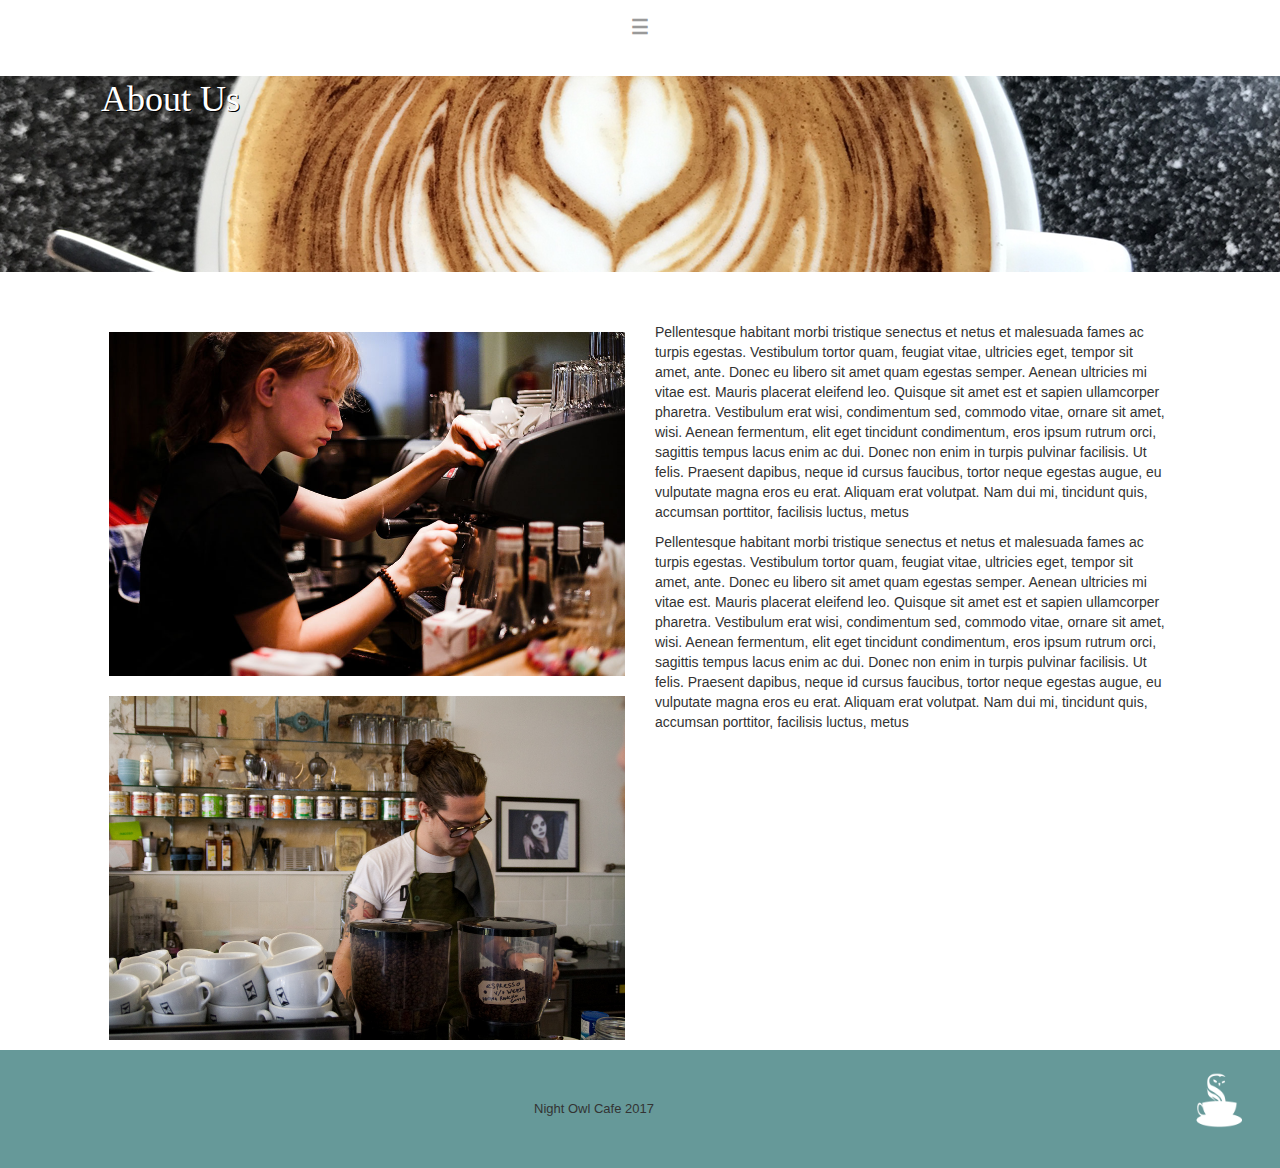
<file: aboutus.html>
<!DOCTYPE html>
<html>
  <head>
    <meta charset="UTF-8">
  <meta http-equiv="X-UA-Compatible" content="IE=edge">
  <meta name="viewport" content="width=device-width, initial-scale=1">
    <title>Night Owl Cafe</title>
    <!-- Bootstrap -->
  <link href="css/bootstrap.css" rel="stylesheet">
  <link href="css/css.css" rel="stylesheet" type="text/css">

	<!-- HTML5 shim and Respond.js for IE8 support of HTML5 elements and media queries -->
	<!-- WARNING: Respond.js doesn't work if you view the page via file:// -->
	<!--[if lt IE 9]>
		  <script src="https://oss.maxcdn.com/html5shiv/3.7.2/html5shiv.min.js"></script>
		  <script src="https://oss.maxcdn.com/respond/1.4.2/respond.min.js"></script>
		<![endif]-->
  <!-- jQuery (necessary for Bootstrap's JavaScript plugins) -->
  <script src="js/jquery-1.11.3.min.js"></script>
  <!-- Include all compiled plugins (below), or include individual files as needed -->
  <script src="js/bootstrap.js"></script>
  <!--The following script tag downloads a font from the Adobe Edge Web Fonts server for use within the web page. We recommend that you do not modify it.-->
  <script>var __adobewebfontsappname__="dreamweaver"</script><script src="http://use.edgefonts.net/ruthie:n4:default;alex-brush:n4:default.js" type="text/javascript"></script></head>
<nav>
<div class="container-fluid ourmenu">
    <!-- Brand and toggle get grouped for better mobile display -->
    <div navclass="navbar-header">
      <button class="hamburger">&#9776;</button>
      <button class="cross">&#735;</button>
      <div class="menu">
        <ul>
			<a href="index.html"><li>Home</li></a>
             <a href="aboutus.html"><li>About Us</li></a>
              <a href="ourmenu.html"><li>Menu</li></a>
              <a href="booknext.html"><li>What Book Should We Get Next?</li></a>
        </ul>
      </div>
    </div>
</div>
	  </nav>
<div style="padding-top: 50px"><h1 class="aboutushead">About Us</h1></div>
<div class="heading_group"><background><img src="images/AboutUsTop.png" class="img-responsive aboutus ourmenuhead" alt="Placeholder image"></background></div>
<body>
<div class="row">
  <div style="padding-top: 50px" class="col-md-1"></div>
  <div style="padding-top: 50px" class="col-md-5 col-xs-5"><img src="images/Employee1.jpg" class="img-responsive employee" alt="NightOwlEmployee"><img src="images/Employee2.jpg" class="img-responsive employee" alt="Placeholder image"></div>
  <div style="padding-top: 50px" class="col-md-5"><p>Pellentesque habitant morbi tristique senectus et netus et malesuada fames ac turpis egestas. Vestibulum tortor quam, feugiat vitae, ultricies eget, tempor sit amet, ante. Donec eu libero sit amet quam egestas semper. Aenean ultricies mi vitae est. Mauris placerat eleifend leo. Quisque sit amet est et sapien ullamcorper pharetra. Vestibulum erat wisi, condimentum sed, commodo vitae, ornare sit amet, wisi. Aenean fermentum, elit eget tincidunt condimentum, eros ipsum rutrum orci, sagittis tempus lacus enim ac dui. Donec non enim in turpis pulvinar facilisis. Ut felis. Praesent dapibus, neque id cursus faucibus, tortor neque egestas augue, eu vulputate magna eros eu erat. Aliquam erat volutpat. Nam dui mi, tincidunt quis, accumsan porttitor, facilisis luctus, metus</p>
  <p>Pellentesque habitant morbi tristique senectus et netus et malesuada fames ac turpis egestas. Vestibulum tortor quam, feugiat vitae, ultricies eget, tempor sit amet, ante. Donec eu libero sit amet quam egestas semper. Aenean ultricies mi vitae est. Mauris placerat eleifend leo. Quisque sit amet est et sapien ullamcorper pharetra. Vestibulum erat wisi, condimentum sed, commodo vitae, ornare sit amet, wisi. Aenean fermentum, elit eget tincidunt condimentum, eros ipsum rutrum orci, sagittis tempus lacus enim ac dui. Donec non enim in turpis pulvinar facilisis. Ut felis. Praesent dapibus, neque id cursus faucibus, tortor neque egestas augue, eu vulputate magna eros eu erat. Aliquam erat volutpat. Nam dui mi, tincidunt quis, accumsan porttitor, facilisis luctus, metus</p></div>
  <div style="padding-top: 50px" class="col-md-1"></div>
</div>
</body>

<footer class="footer" style="padding-bottom: 50px">Night Owl Cafe 2017<img src="images/Logo_White.png" class="img-responsive logo" alt="Logo"></footer>
</html>
</file>
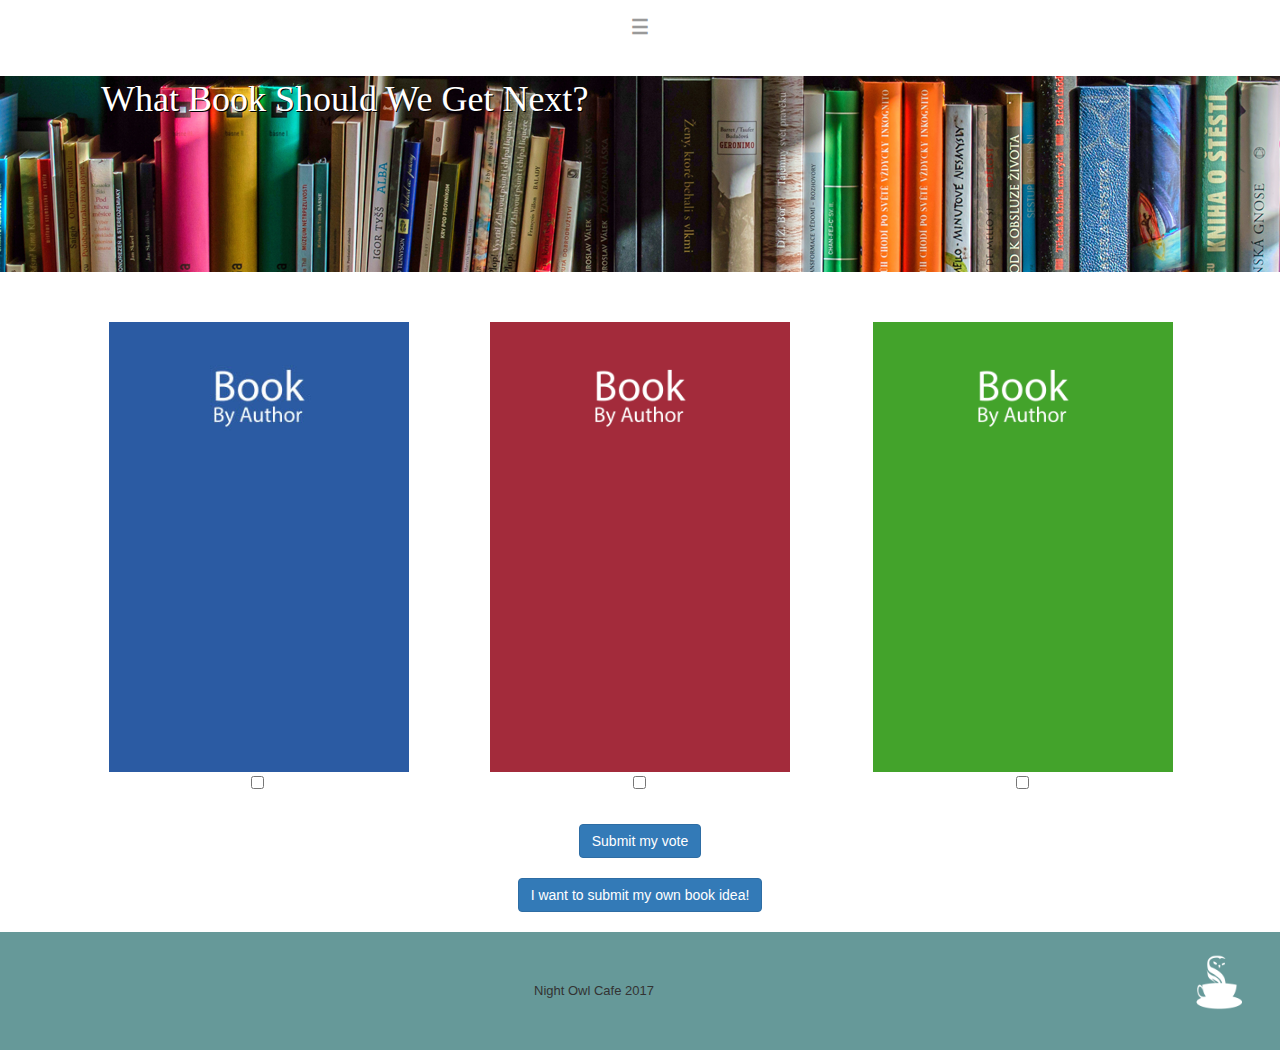
<file: booknext.html>
<!DOCTYPE html>
<html>
<head>
    <meta charset="UTF-8">
  <meta http-equiv="X-UA-Compatible" content="IE=edge">
  <meta name="viewport" content="width=device-width, initial-scale=1">
    <title>Night Owl Cafe</title>
    <!-- Bootstrap -->
  <link href="css/bootstrap.css" rel="stylesheet">
  <link href="css/css.css" rel="stylesheet" type="text/css">

	<!-- HTML5 shim and Respond.js for IE8 support of HTML5 elements and media queries -->
	<!-- WARNING: Respond.js doesn't work if you view the page via file:// -->
	<!--[if lt IE 9]>
		  <script src="https://oss.maxcdn.com/html5shiv/3.7.2/html5shiv.min.js"></script>
		  <script src="https://oss.maxcdn.com/respond/1.4.2/respond.min.js"></script>
		<![endif]-->
  <!-- jQuery (necessary for Bootstrap's JavaScript plugins) -->
  <script src="js/jquery-1.11.3.min.js"></script>
  <!-- Include all compiled plugins (below), or include individual files as needed -->
  <script src="js/bootstrap.js"></script>
  <!--The following script tag downloads a font from the Adobe Edge Web Fonts server for use within the web page. We recommend that you do not modify it.-->
  <script>var __adobewebfontsappname__="dreamweaver"</script><script src="http://use.edgefonts.net/ruthie:n4:default;alex-brush:n4:default;aguafina-script:n4:default;lobster-two:n4:default.js" type="text/javascript"></script></head>
<nav>
<div class="container-fluid ourmenu">
    <!-- Brand and toggle get grouped for better mobile display -->
    <div navclass="navbar-header">
      <button class="hamburger">&#9776;</button>
      <button class="cross">&#735;</button>
      <div class="menu">
        <ul>
			<a href="index.html"><li>Home</li></a>
             <a href="aboutus.html"><li>About Us</li></a>
              <a href="ourmenu.html"><li>Menu</li></a>
              <a href="booknext.html"><li>What Book Should We Get Next?</li></a>
        </ul>
      </div>
    </div>
</div>
</nav>
<div style="padding-top: 50px"><h1 class="aboutushead">What Book Should We Get Next?</h1></div>
<div class="heading_group"><background><img src="images/BookTop.png" class="img-responsive aboutus ourmenuhead" alt="Placeholder image"></background></div>
<body>
<div class="row">
  <div style="padding-top: 50px" class="col-lg-1 col-md-1"></div>
  <div style="padding-top: 50px" class="col-lg-3 book col-md-3"><img src="images/book.jpg" alt="" width="300" height="450" class="choosebook"/> <p><input type="checkbox" name="checkbox" id="checkbox"></p></div>
  <div style="padding-top: 50px" class="col-lg-4 book col-md-4"><img src="images/book2.png" alt="" width="300" height="450" class="choosebook"/><p><input type="checkbox" name="checkbox" id="checkbox"></p></div>
  <div style="padding-top: 50px" class="col-lg-3 book col-md-3"><img src="images/book3.png" alt="" width="300" height="450" class="choosebook"/><p><input type="checkbox" name="checkbox" id="checkbox"></p></div>
  <div style="padding-top: 50px" class="col-lg-1 col-md-1"></div>
</div>
	<div style="padding-top: 20px" style="padding-bottom: 20px"><a href="thankyou.html"><button type="button" class="btn btn-primary">Submit my vote</button></div></a>
	<div style="padding-top: 20px" style="padding-bottom: 20px">
		 <button type="button" class="btn btn-primary">I want to submit my own book idea!</button>
	</div>
	 
</body>
<div style="padding-bottom: 20px"></div>
<footer class="footer" style="padding-bottom: 50px">Night Owl Cafe 2017<img src="images/Logo_White.png" class="img-responsive logo" alt="Logo"></footer>
</html>
</file>
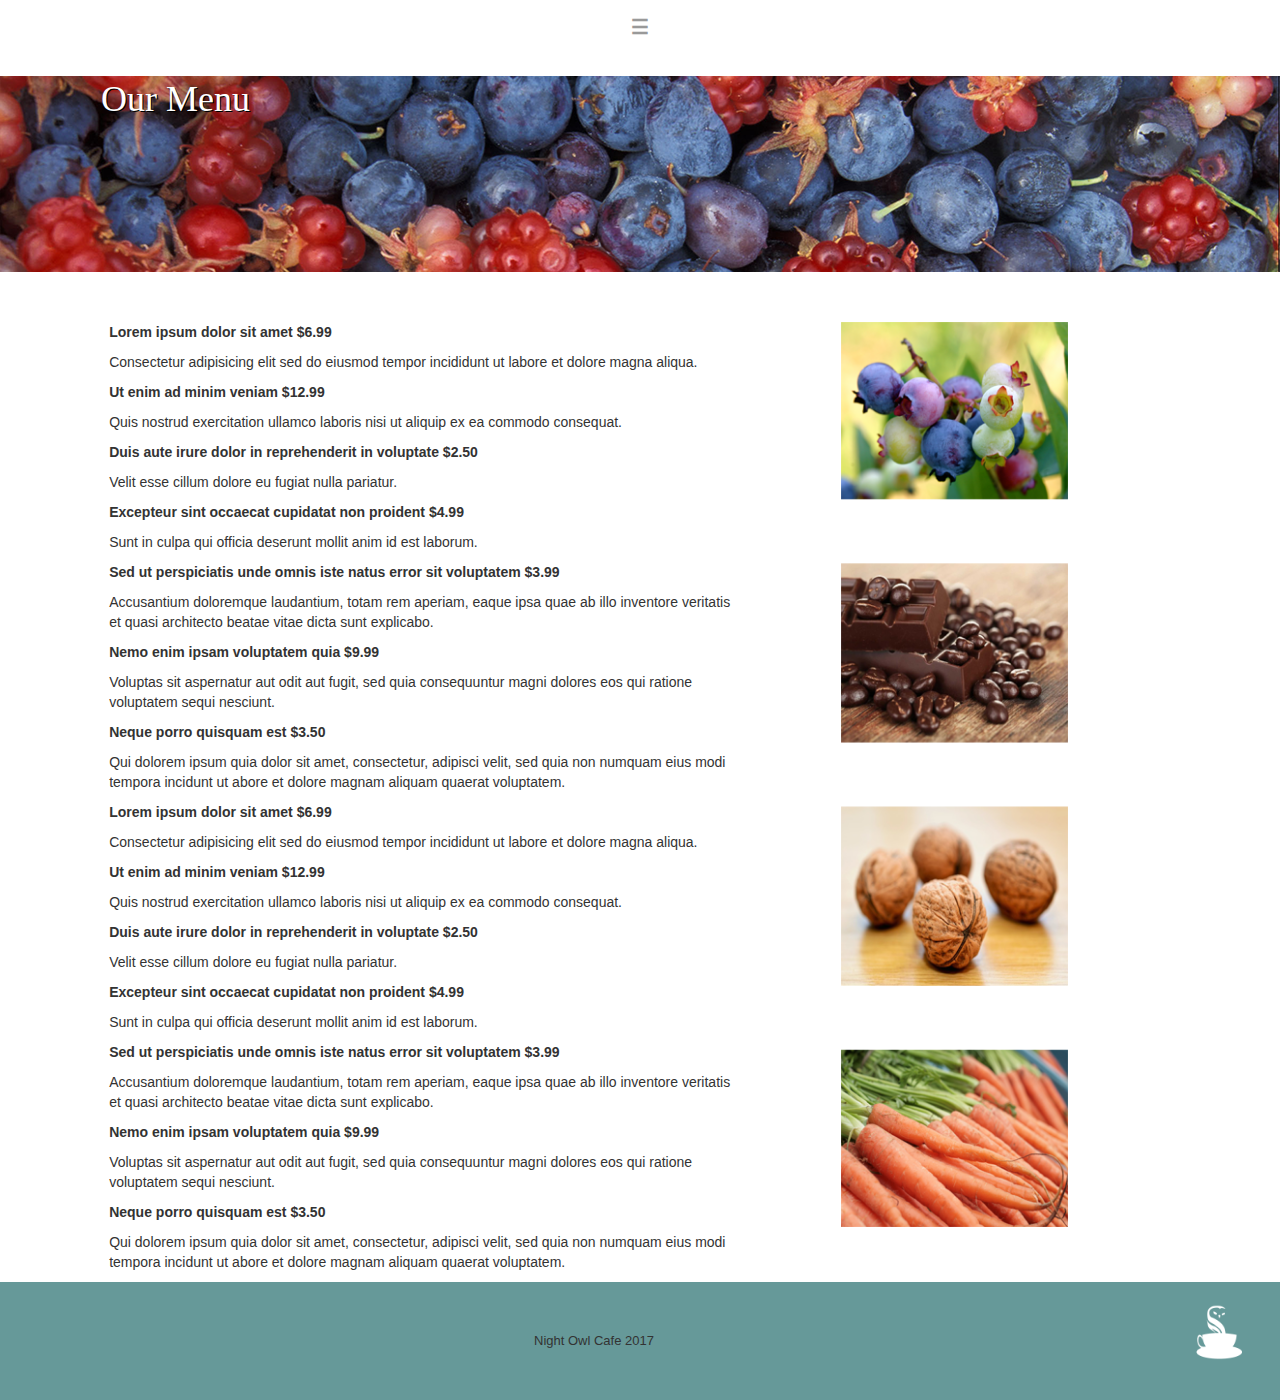
<file: ourmenu.html>
<!DOCTYPE html>
<html>
  <head>
    <meta charset="UTF-8">
  <meta http-equiv="X-UA-Compatible" content="IE=edge">
  <meta name="viewport" content="width=device-width, initial-scale=1">
    <title>Night Owl Cafe</title>
    <!-- Bootstrap -->
  <link href="css/bootstrap.css" rel="stylesheet">
  <link href="css/css.css" rel="stylesheet" type="text/css">

	<!-- HTML5 shim and Respond.js for IE8 support of HTML5 elements and media queries -->
	<!-- WARNING: Respond.js doesn't work if you view the page via file:// -->
	<!--[if lt IE 9]>
		  <script src="https://oss.maxcdn.com/html5shiv/3.7.2/html5shiv.min.js"></script>
		  <script src="https://oss.maxcdn.com/respond/1.4.2/respond.min.js"></script>
		<![endif]-->
  <!-- jQuery (necessary for Bootstrap's JavaScript plugins) -->
  <script src="js/jquery-1.11.3.min.js"></script>
  <!-- Include all compiled plugins (below), or include individual files as needed -->
  <script src="js/bootstrap.js"></script>
  <!--The following script tag downloads a font from the Adobe Edge Web Fonts server for use within the web page. We recommend that you do not modify it.-->
  <script>var __adobewebfontsappname__="dreamweaver"</script><script src="http://use.edgefonts.net/ruthie:n4:default;alex-brush:n4:default;lobster-two:n4:default.js" type="text/javascript"></script></head>
<nav>
    <div class="container-fluid ourmenu">
    <!-- Brand and toggle get grouped for better mobile display -->
    <div navclass="navbar-header">
      <button class="hamburger">&#9776;</button>
      <button class="cross">&#735;</button>
      <div class="menu">
        <ul>
			<a href="index.html"><li>Home</li></a>
             <a href="aboutus.html"><li>About Us</li></a>
              <a href="ourmenu.html"><li>Menu</li></a>
              <a href="booknext.html"><li>What Book Should We Get Next?</li></a>
        </ul>
      </div>
    </div>
</div>
  </nav>
<div style="padding-top: 50px"><h1 class="aboutushead">Our Menu</h1></div>
<div class="heading_group"><background><img src="images/OurMenuTop.png" class="img-responsive aboutus ourmenuhead" alt="Placeholder image"></background></div>
<body>
<div class="row">
  <div style="padding-top: 50px" class="col-md-1 col-sm-1 col-xs-1"></div>
  <div style="padding-top: 50px" class="col-md-6 menuitems col-sm-7 col-xs-7 col-xs-offset-0">
  
  <p class="item">Lorem ipsum dolor sit amet   $6.99</p>
	<p> Consectetur adipisicing elit sed do eiusmod tempor incididunt ut labore et dolore magna aliqua.  </p>                                                  

<p class="item">Ut enim ad minim veniam    $12.99</p>
	<p>Quis nostrud exercitation ullamco laboris nisi ut aliquip ex ea commodo consequat.</p>

<p class="item">Duis aute irure dolor in reprehenderit in voluptate   $2.50</p>
	<p>Velit esse cillum dolore eu fugiat nulla pariatur.</p>

<p class="item">Excepteur sint occaecat cupidatat non proident   $4.99</p>
<p>	Sunt in culpa qui officia deserunt mollit anim id est laborum. </p>

<p class="item">Sed ut perspiciatis unde omnis iste natus error sit voluptatem   $3.99</p>
	<p>Accusantium doloremque laudantium, totam rem aperiam, eaque ipsa quae ab illo inventore veritatis et quasi 
	architecto beatae vitae dicta sunt explicabo. </p>

<p class="item">Nemo enim ipsam voluptatem quia    $9.99</p>
	<p>Voluptas sit aspernatur aut odit aut fugit, sed quia consequuntur magni dolores eos qui ratione voluptatem 
	sequi nesciunt.</p>

<p class="item">Neque porro quisquam est   $3.50</p>
	<p>Qui dolorem ipsum quia dolor sit amet, consectetur, adipisci velit, sed quia non numquam eius modi tempora 
	incidunt ut abore et dolore magnam aliquam quaerat voluptatem.</p>

<p class="item">Lorem ipsum dolor sit amet   $6.99</p>
	<p>Consectetur adipisicing elit sed do eiusmod tempor incididunt ut labore et dolore magna aliqua.  </p>                                                  

<p class="item">Ut enim ad minim veniam    $12.99</p>
	<p>Quis nostrud exercitation ullamco laboris nisi ut aliquip ex ea commodo consequat.</p>

<p class="item">Duis aute irure dolor in reprehenderit in voluptate   $2.50</p>
	<p>Velit esse cillum dolore eu fugiat nulla pariatur.</p>

<p class="item">Excepteur sint occaecat cupidatat non proident   $4.99</p>
	<p>Sunt in culpa qui officia deserunt mollit anim id est laborum. </p>

<p class="item">Sed ut perspiciatis unde omnis iste natus error sit voluptatem   $3.99</p>
	<p>Accusantium doloremque laudantium, totam rem aperiam, eaque ipsa quae ab illo inventore veritatis et quasi 
	architecto beatae vitae dicta sunt explicabo. </p>

<p class="item">Nemo enim ipsam voluptatem quia    $9.99</p>
	<p>Voluptas sit aspernatur aut odit aut fugit, sed quia consequuntur magni dolores eos qui ratione voluptatem 
	sequi nesciunt.</p>

<p class="item">Neque porro quisquam est   $3.50</p>
	<p>Qui dolorem ipsum quia dolor sit amet, consectetur, adipisci velit, sed quia non numquam eius modi tempora 
	incidunt ut abore et dolore magnam aliquam quaerat voluptatem.</p>
</div>
  <div style="padding-top: 50px" class="col-md-4 col-sm-4 col-xs-3"><img src="images/Foods.png" alt="" width="235" height="934" class="foods"/> </div>
  <div style="padding-top: 50px" class="col-md-1 col-sm-1 col-xs-1"></div>
</div>
</body>

<footer class="footer" style="padding-bottom: 50px">Night Owl Cafe 2017<img src="images/Logo_White.png" class="img-responsive logo" alt="Logo"></footer>
</html>
</file>
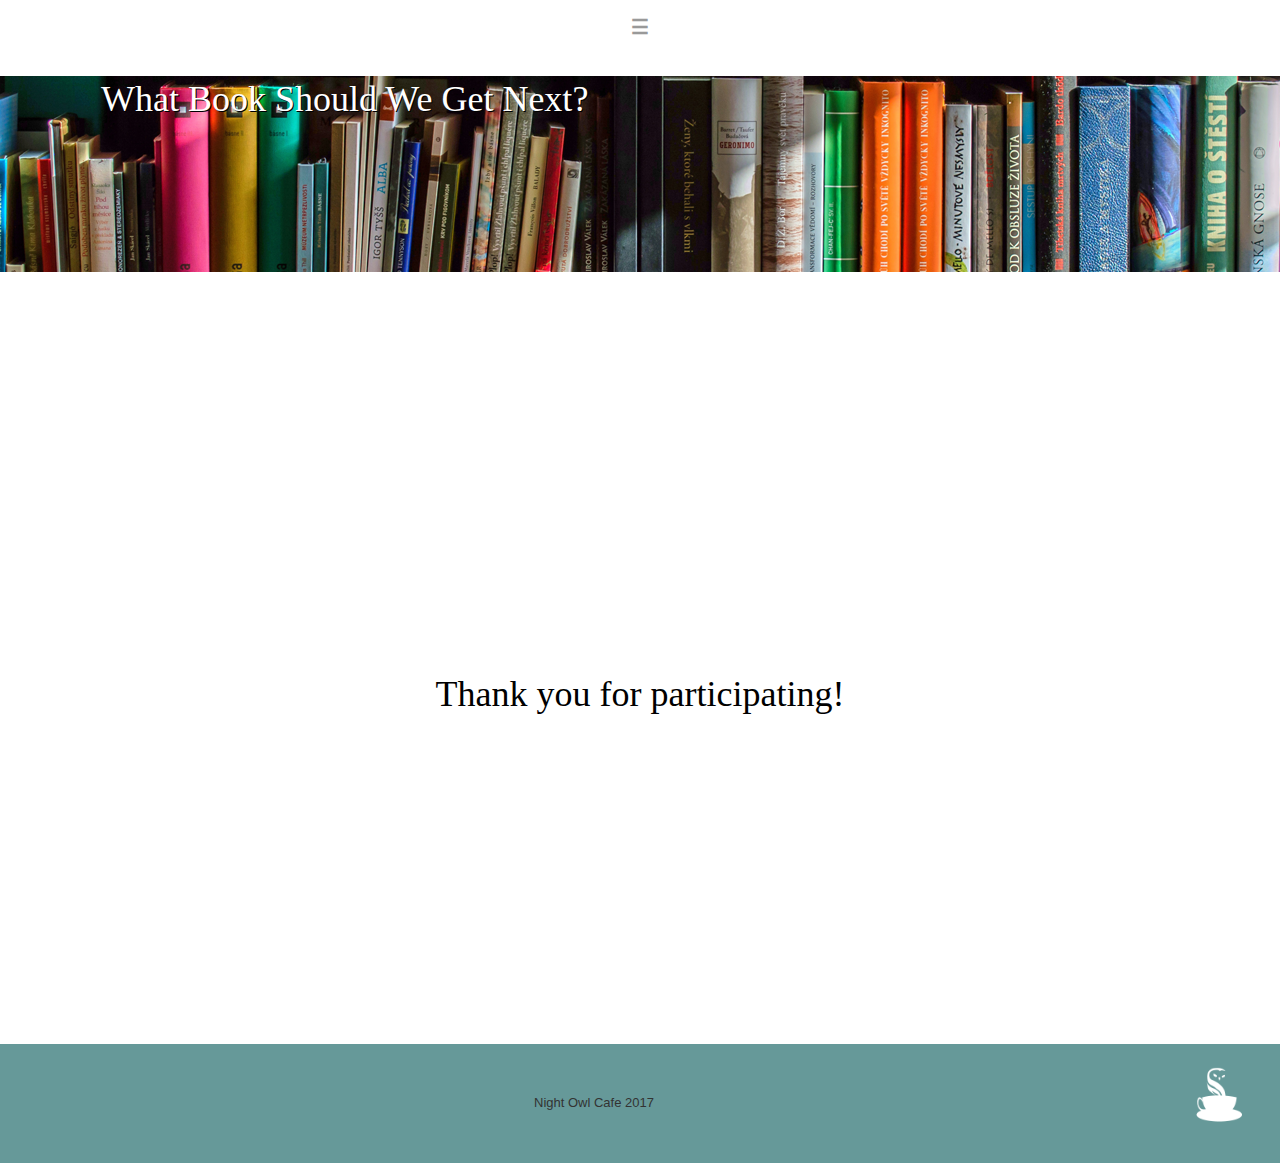
<file: thankyou.html>
<!DOCTYPE html>
<html>
<head>
    <meta charset="UTF-8">
  <meta http-equiv="X-UA-Compatible" content="IE=edge">
  <meta name="viewport" content="width=device-width, initial-scale=1">
    <title>Night Owl Cafe</title>
    <!-- Bootstrap -->
  <link href="css/bootstrap.css" rel="stylesheet">
  <link href="css/css.css" rel="stylesheet" type="text/css">

	<!-- HTML5 shim and Respond.js for IE8 support of HTML5 elements and media queries -->
	<!-- WARNING: Respond.js doesn't work if you view the page via file:// -->
	<!--[if lt IE 9]>
		  <script src="https://oss.maxcdn.com/html5shiv/3.7.2/html5shiv.min.js"></script>
		  <script src="https://oss.maxcdn.com/respond/1.4.2/respond.min.js"></script>
		<![endif]-->
  <!-- jQuery (necessary for Bootstrap's JavaScript plugins) -->
  <script src="js/jquery-1.11.3.min.js"></script>
  <!-- Include all compiled plugins (below), or include individual files as needed -->
  <script src="js/bootstrap.js"></script>
  <!--The following script tag downloads a font from the Adobe Edge Web Fonts server for use within the web page. We recommend that you do not modify it.-->
  <script>var __adobewebfontsappname__="dreamweaver"</script><script src="http://use.edgefonts.net/ruthie:n4:default;alex-brush:n4:default;lobster-two:n4:default.js" type="text/javascript"></script></head>
<nav>
<div class="container-fluid ourmenu">
    <!-- Brand and toggle get grouped for better mobile display -->
    <div navclass="navbar-header">
      <button class="hamburger">&#9776;</button>
      <button class="cross">&#735;</button>
      <div class="menu">
        <ul>
			<a href="index.html"><li>Home</li></a>
             <a href="aboutus.html"><li>About Us</li></a>
              <a href="ourmenu.html"><li>Menu</li></a>
              <a href="booknext.html"><li>What Book Should We Get Next?</li></a>
        </ul>
      </div>
    </div>
</div>
</nav>
<div style="padding-top: 50px"><h1 class="aboutushead">What Book Should We Get Next?</h1></div>
<div class="heading_group"><background><img src="images/BookTop.png" class="img-responsive aboutus ourmenuhead" alt="Placeholder image"></background></div>
<body>
<div style="padding-top: 500px"></div>
	<div><h1 class="blacktext" style="padding-bottom: 300px">Thank you for participating!</h1>
	</div>
	 
</body>
<div style="padding-bottom: 20px"></div>
<footer class="footer" style="padding-bottom: 50px">Night Owl Cafe 2017 <img src="images/Logo_White.png" class="img-responsive logo" alt="Logo"></footer>
</html>
</file>
<file: css/css.css>
@charset "UTF-8";
/* CSS Document */
body{
	text-align: center;
}
header{
	width:100%; 
	background:#ffffff; 
	height:60px; 
	line-height:60px;
	border-bottom:1px solid #dddddd;
}
p1{
	text-align: left;
}
h1{
	color: #FFFFFF;
	font-family: alex-brush;
	font-style: normal;
	font-weight: 400;
}

h2{
	font-size: 1.25em;
	color: #FFFFFF;
}
.heading_group background .img-responsive.aboutus.ourmenuhead {
	width: 100%;
}
.background {
	background-repeat: no-repeat;
	background-attachment: scroll;
	background-position: center 0%;
	margin-top: 232px;
	background-size: cover;
}
.blacktext {
	color: #000000;
}
.background .smallbackground {
	background-repeat: repeat;
	text-align: left;
}
.books {
	text-align: left;
}
.books {
}
.footer {
	padding-top: 50px;
	padding-bottom: 10px;
	background-color: #669999;
	font-size: small;
	text-align: center;
}
.row .col-xs-10.col-xs-offset-1.col-lg-offset-0.col-lg-10 .img-responsive.img.img-thumbnail {

}

h2 {
	font-size: small;
	padding-top: 0px;
}
body{
  font-family: 'Noto Sans', sans-serif;
	margin:0;
	width:100%;
	height:100vh;
  	background:#ffffff;
	-webkit-font-smoothing: antialiased;
	-moz-osx-font-smoothing: grayscale;
}
header{
	width:100%; 
	background:#ffffff; 
	height:60px; 
	line-height:60px;
	border-bottom:1px solid #dddddd;
}
.hamburger{
  background:none;
  position:absolute;
  top:0;
  right:0;
  line-height:45px;
  padding:5px 15px 0px 15px;
  color:#999;
  border:0;
  font-size:1.4em;
  font-weight:bold;
  cursor:pointer;
  outline:none;
  z-index:10000000000000;
}
.cross{
  background:none;
  position:absolute;
  top:0px;
  right:0;
  padding:7px 15px 0px 15px;
  color:#999;
  border:0;
  font-size:3em;
  line-height:65px;
  font-weight:bold;
  cursor:pointer;
  outline:none;
  z-index:10000000000000;
}
.menu{
	z-index: 1000000;
	font-weight: bold;
	font-size: 0.8em;
	width: 100%;
	background: #f1f1f1;
	position: absolute;
	text-align: center;
	font-size: 12px;
}
.menu ul {margin: 0; padding: 0; list-style-type: none; list-style-image: none;}
.menu li {display: block;   padding:15px 0 15px 0; border-bottom:#dddddd 1px solid;}
.menu li:hover{display: block;    background:#ffffff; padding:15px 0 15px 0; border-bottom:#dddddd 1px solid;}
.menu ul li a { text-decoration:none;  margin: 0px; color:#666;}
.menu ul li a:hover {  color: #666; text-decoration:none;}
.menu a{text-decoration:none; color:#666;}
.menu a:hover{text-decoration:none; color:#666;}

.glyphicon-home{
  color:white; 
  font-size:1.5em; 
  margin-top:5px; 
  margin:0 auto;
}
header{display:inline-block; font-size:12px;}
span{padding-left:20px;}
a{color:#336699;}
.aboutushead {
	color: #FFFFFF;
	text-align: left;
	padding: 10px;
	display: block;
	margin-left: 91px;
	top: 20px;
	text-shadow: 1px 1px #000000;
}
.heading_group {
	margin-top: 25px;
}
.row .col-md-4 .foods {
	width: 56%;
	margin-right: 26px;
	height: 56%;
	text-align: left;
	margin-bottom: 5%;
	display: inline;
	margin-top: auto;
}
.row .col-md-4.col-sm-4.col-xs-4 {
	margin-top: 0%;
}
.row .col-md-6.menuitems {
	text-align: left;
}
.menuitems {
}
.row .col-md-6.menuitems .item {
	font-style: normal;
	font-weight: bold;
}
.row .col-lg-5.col-sm-5.col-xs-offset-2.col-xs-8.col-md-offset-0.col-md-6 .img-responsive {
	padding-bottom: 20px;
}
.redbook {
}
</file>
